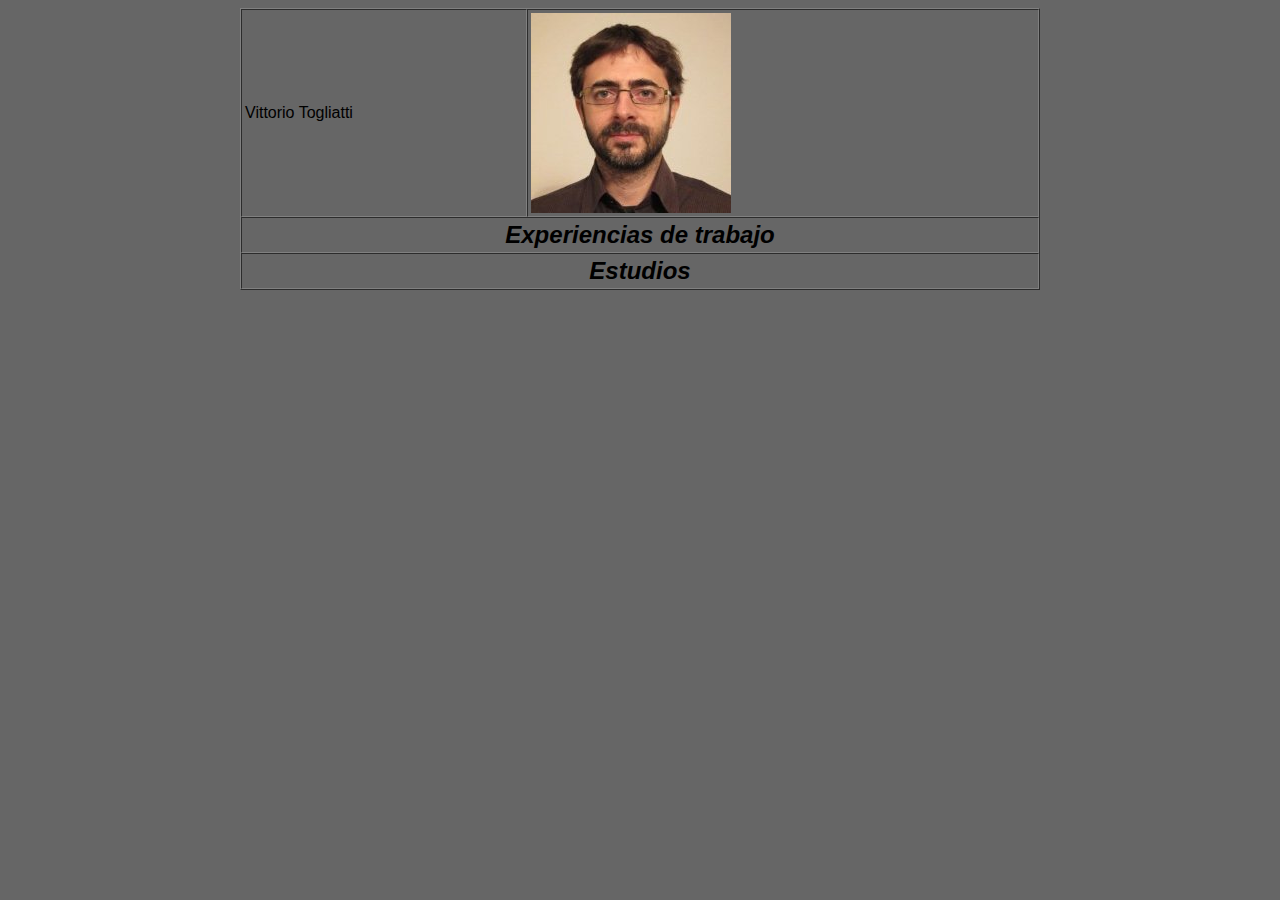
<file: cv_vittorio.html>
<html>
<head>
<title></title>
<link rel="stylesheet" type="text/css" media="all" href="styles.css"/>
</head>
<body>

   <div class="wrapper">

	<table cellspacing="0" cellpadding="3" border="1" width="800" align="center">

		<tr>
		<td>Vittorio Togliatti</td>
		<td><img src="vittorio.jpg" width="200" height="200" border="0" alt="Vittorio Togliatti"></a></td>
		</tr>

		<tr>
		<td colspan="2" align="center"><font size="5"><b><i>Experiencias de trabajo</i></b></font></td>
		</tr>

		<tr>
		<td colspan="2" align="center"><font size="5"><b><i>Estudios</i></b></font></td>
		</tr>

	</table>
   </div>

</body>
</html>
</file>
<file: styles.css>
/*------------------------------------*/
RESET
*{
border: 0;
margin: 0;
padding: 0;
}

article, footer, header, hgroup, nav, section {
display: block;
}
/*------------------------------------*/
/*establecemos el fondo plomo y la fuente en 16px = 1em*/
body{
background-color: #666;
color: #000;
font-family: Helvetica, Verdana;
font-size: 1em;
}

#wrapper {
background-color: #fff;
display: block;
width: 99%;/*importante*/
margin: 2em auto;
}

.tdcolors{
background-color: #fff;
}
</file>
